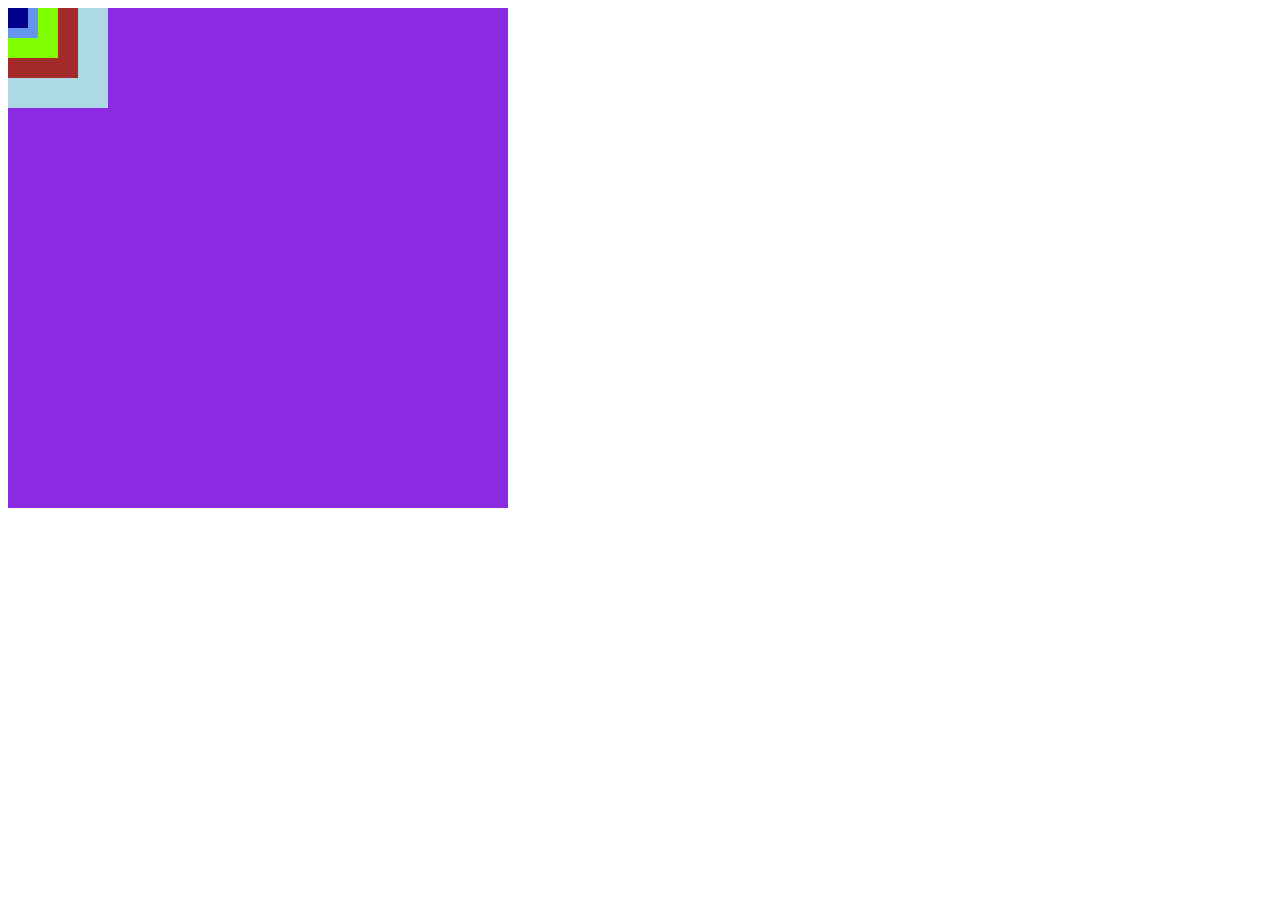
<file: index.html>
<html>
    <head>
        <link rel="stylesheet" href="./css/style.css">
        <title>animation</title>
    </head>
    <body>
        <div class="parent">
            <div class="child1"></div>
            <div class="child2"></div>
            <div class="child3"></div>
            <div class="child4"></div>
            <div class="child5"></div>
        </div>
    </body>
</html>
</file>
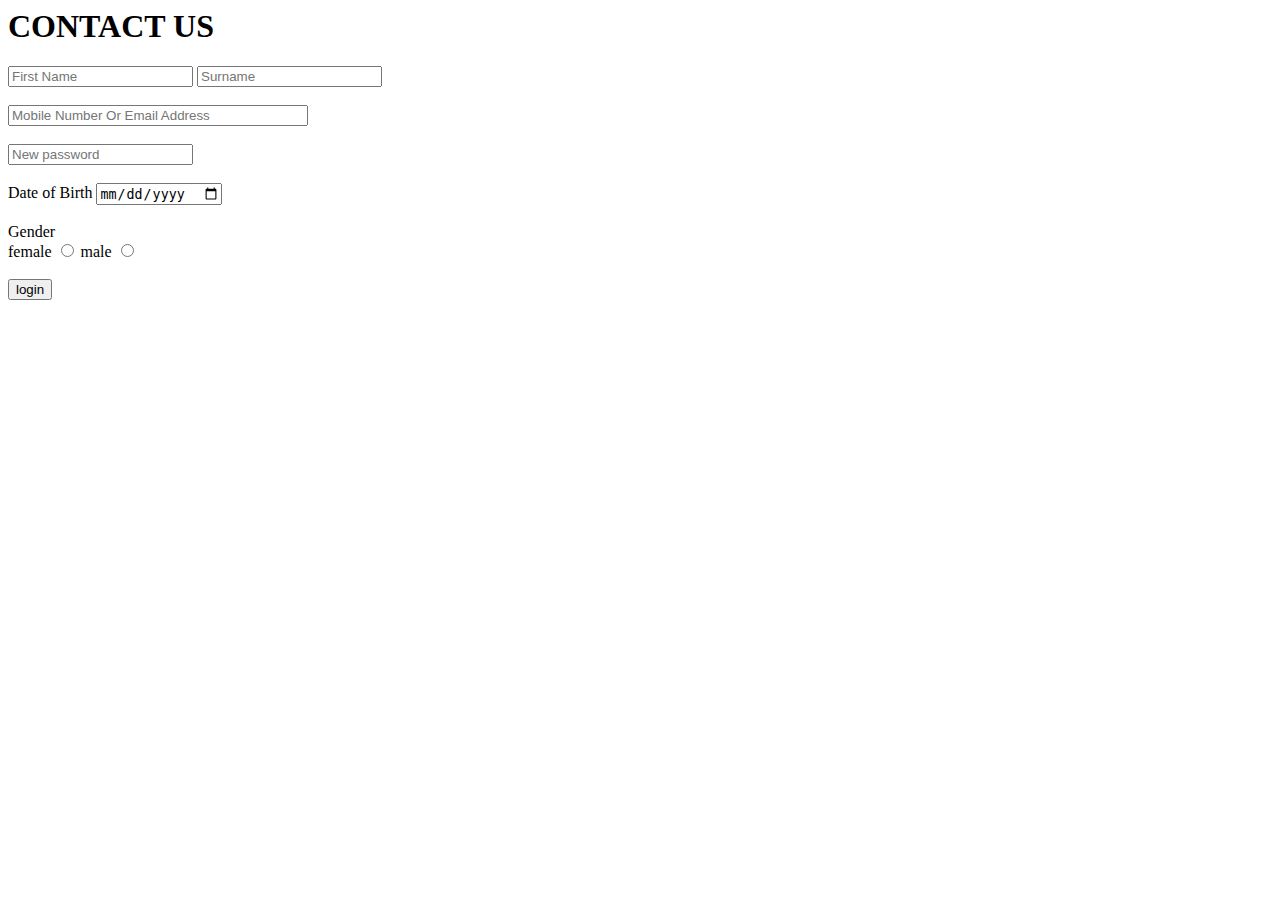
<file: css/html form/form.html>
<html>
    <head>
        <title>contact us</title>
        <h1>CONTACT US</h1>
    </head>
    <body>
        <form action="submit">
            <input type="text" placeholder="First Name">
            <input type="text" placeholder="Surname"><br><br>
            <input type="text" placeholder="Mobile Number Or Email Address" style="width: 300px;">
            <br><br>
            <input type="password" placeholder="New password">
            <br><br>
            <label for="dob">Date of Birth</label>
            <input type="date" name="dob">
            <br><br>
            <label for="gender">Gender</label>
            <br>

            <label for="female">female</label>
            <input type="radio" value="female" name="female">
            <label for="male">male</label>
            <input type="radio" value="male" name="male">
            <br><br>
            <input type="submit" value="login">
        </form>
    </body>
</html>
</file>
<file: css/style.css>
.parent{
    background-color: blueviolet;
    height: 500px;
    width: 500px;
    position: relative;
}

.child1{
    background-color: lightblue;
    height: 100px;
    width: 100px;
    position: absolute;
    animation: first 5s;
}


.child2{
    background-color: brown;
    height: 70px;
    width: 70px;
    position: absolute;
    animation: second 5s;
}
 
.child3{
    background-color:chartreuse;
    height: 50px;
    width: 50px;
    position: absolute;
    animation: third 5s;
}

.child4{
    background-color: cornflowerblue;
    height: 30px;
    width: 30px;
    position: absolute;
    animation: fourth 5s ;
}

.child5{
    background-color: darkblue;
    height: 20px;
    width: 20px;
    position: absolute;
}




@keyframes first {
   0%{
    left:0%;
    top: 0%;
   } 

   50%{
    left: 80%;
    top: 0%;
   }

   100%{
    left: 0%;
    top: 0%;
   }
}

@keyframes second {
    0%{
        left: 0%;
        top: 0%;
        transform: translate(0% , 0%);
    }

    50%{
        left: 0%;
        top: 86%;
    }

    100%{
        left: 0%;
        top: 0%;
        transform: translate(0% , 0%);
    }
}

@keyframes third {
    0%{
        left: 0%;
        top: 0%;
        transform: translate(0% , 0%);
    }

    50%{
        right: 0%;
        bottom: 0%;
        transform: translate(900% , 900%);
    }

    100%{
        left: 0%;
        top: 0%;
        transform: translate(0% , 0%);
    }
}

@keyframes fourth {
    0%{
        left: 0%;
        top: 0%;
    }
    
    50%{
        left: 50%;
        top: 50%;
        transform: translate(50% , 50%);
    }

    100%{
        left: 0%;
        top: 0%;
    }
}
</file>
